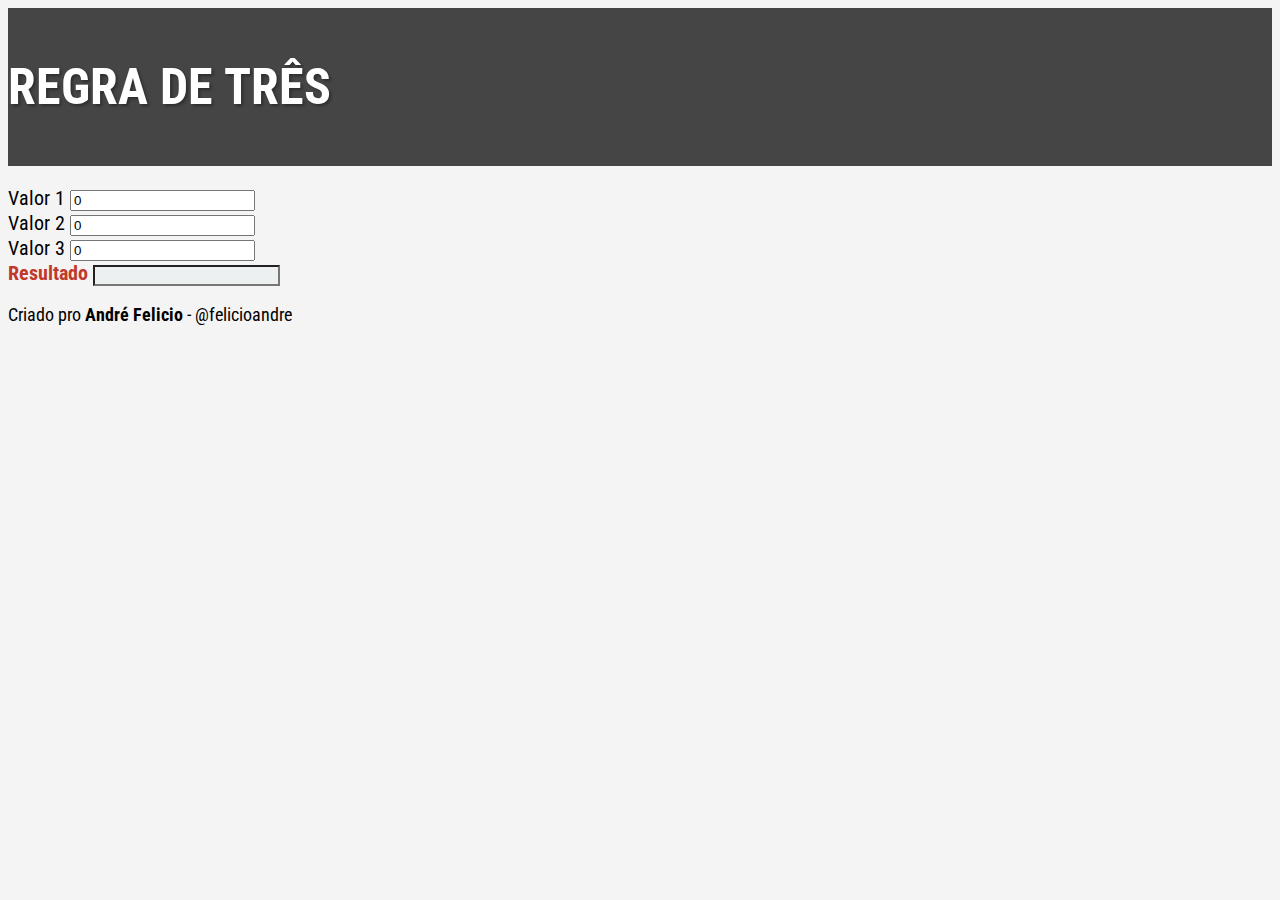
<file: index.html>
<!DOCTYPE html>
<html>
    <head>
        <meta charset="UTF-8" />
        <meta name="viewport" content="width=device-width, initial-scale=1.0" />
        <title>Regra de Três</title>

        <meta name="description" content="Ferramenta rápida e simples para cálculos usando a regra de três.">

        <meta name="author" content="André Felicio" />

        <meta property="og:locale" content="pt_BR">
        <meta property="og:title" content="Regra de Três">
        <meta property="og:site_name" content="Regra de Três">
        <meta name="keywords" content="regra, 3, regra de três, regra de 3, três"/>
        <meta property="og:description" content="Ferramenta rápida e simples para cálculos usando a regra de três.">

        <meta property="og:url" content="http://regrade3.com/">

        <meta property="og:type" content="website">

        <meta name="twitter:card" content="summary">
        <meta name="twitter:title" content="Regra de Três">
        <meta name="twitter:description" content="Ferramenta rápida e simples para cálculos usando a regra de três.">

        <meta itemprop="name" content="Regra de Três">
        <meta itemprop="description" content="Ferramenta rápida e simples para cálculos usando a regra de três.">

        <meta property="og:image" content="http://regrade3.com/assets/img/share.png">
        <meta name="twitter:image" content="http://regrade3.com/assets/img/share.png">
        <meta itemprop="image" content="http://regrade3.com/assets/img/share.png">

        <meta property="og:image:type" content="image/png">
        <meta property="og:image:width" content="628">
        <meta property="og:image:height" content="628">


        <link rel="apple-touch-icon" sizes="57x57" href="http://regrade3.com/assets/favicon/apple-icon-57x57.png">
<link rel="apple-touch-icon" sizes="60x60" href="http://regrade3.com/assets/favicon/apple-icon-60x60.png">
<link rel="apple-touch-icon" sizes="72x72" href="http://regrade3.com/assets/favicon/apple-icon-72x72.png">
<link rel="apple-touch-icon" sizes="76x76" href="http://regrade3.com/assets/favicon/apple-icon-76x76.png">
<link rel="apple-touch-icon" sizes="114x114" href="http://regrade3.com/assets/favicon/apple-icon-114x114.png">
<link rel="apple-touch-icon" sizes="120x120" href="http://regrade3.com/assets/favicon/apple-icon-120x120.png">
<link rel="apple-touch-icon" sizes="144x144" href="http://regrade3.com/assets/favicon/apple-icon-144x144.png">
<link rel="apple-touch-icon" sizes="152x152" href="http://regrade3.com/assets/favicon/apple-icon-152x152.png">
<link rel="apple-touch-icon" sizes="180x180" href="http://regrade3.com/assets/favicon/apple-icon-180x180.png">
<link rel="icon" type="image/png" sizes="192x192"  href="http://regrade3.com/assets/favicon/android-icon-192x192.png">
<link rel="icon" type="image/png" sizes="32x32" href="http://regrade3.com/assets/favicon/favicon-32x32.png">
<link rel="icon" type="image/png" sizes="96x96" href="http://regrade3.com/assets/favicon/favicon-96x96.png">
<link rel="icon" type="image/png" sizes="16x16" href="http://regrade3.com/assets/favicon/favicon-16x16.png">

<link rel="shortcut icon" href="http://regrade3.com/assets/favicon/favicon.ico" type="image/x-icon">
<link rel="icon" href="http://regrade3.com/assets/favicon/favicon.ico" type="image/x-icon">


        <link
            href="https://fonts.googleapis.com/css?family=Roboto+Condensed:400,700"
            rel="stylesheet"
        />

        <link
            rel="stylesheet"
            href="https://stackpath.bootstrapcdn.com/bootstrap/4.1.3/css/bootstrap.min.css"
            integrity="sha384-MCw98/SFnGE8fJT3GXwEOngsV7Zt27NXFoaoApmYm81iuXoPkFOJwJ8ERdknLPMO"
            crossorigin="anonymous"
        />

        <link
            rel="stylesheet"
            href="https://use.fontawesome.com/releases/v5.6.1/css/all.css"
            integrity="sha384-gfdkjb5BdAXd+lj+gudLWI+BXq4IuLW5IT+brZEZsLFm++aCMlF1V92rMkPaX4PP"
            crossorigin="anonymous"
        />

        <link rel="stylesheet" href="assets/css/styles.css" />

        <!-- Global site tag (gtag.js) - Google Analytics -->
        <script
            async
            src="https://www.googletagmanager.com/gtag/js?id=UA-131166331-1"
        ></script>
        <script>
            window.dataLayer = window.dataLayer || [];
            function gtag() {
                dataLayer.push(arguments);
            }
            gtag("js", new Date());

            gtag("config", "UA-131166331-1");
        </script>
    </head>
    <body>
        <article>
            <header><h1 class="text-center">Regra de Três</h1></header>

            <div class="container">
                <div class="card mb-4">
                    <div class="card-body">
                        <div class="row mb-sm-4 mb-0">
                            <div class="col-6 mb-2">
                                <label for="Valor1">Valor 1</label>
                                <input
                                    class="form-control campo-numero form-control-lg"
                                    type="number"
                                    placeholder="Digite um número..."
                                    value="0"
                                    id="Valor1"
                                />
                            </div>
                            <div class="col-6 mb-2">
                                <label for="Valor2">Valor 2</label>
                                <input
                                    class="form-control campo-numero form-control-lg"
                                    type="number"
                                    placeholder="Digite um número..."
                                    value="0"
                                    id="Valor2"
                                />
                            </div>
                        </div>

                        <div class="row">
                            <div class="col-6 mb-2">
                                <label for="Valor3">Valor 3</label>
                                <input
                                    class="form-control campo-numero form-control-lg"
                                    type="number"
                                    placeholder="Digite um número..."
                                    value="0"
                                    id="Valor3"
                                />
                            </div>
                            <div class="col-6 resultado">
                                <label for="Valor4">Resultado</label>
                                <input
                                    class="form-control campo-numero form-control-lg"
                                    type="number"
                                    placeholder=""
                                    id="Valor4"
                                    readonly
                                />
                            </div>
                        </div>
                    </div>
                </div>
            </div>
            <footer>
                <div class="container text-center">
                    <p>
                        Criado pro <strong>André Felicio</strong> -
                        @felicioandre
                    </p>
                    <div>
                        <a
                            href="https://github.com/felicioandre"
                            class="social social-github"
                            target="_blank"
                        >
                            <i class="fab fa-github-square"></i>
                        </a>
                        <a
                            href="https://linkedin.com/in/felicioandre"
                            class="social social-linkedin"
                            target="_blank"
                        >
                            <i class="fab fa-linkedin"></i>
                        </a>
                        <a
                            href="https://twitter.com/felicioandre"
                            class="social social-twitter"
                            target="_blank"
                        >
                            <i class="fab fa-twitter-square"></i>
                        </a>
                        <a
                            href="https://fb.com/felicioandre"
                            class="social social-facebook"
                            target="_blank"
                        >
                            <i class="fab fa-facebook-square"></i>
                        </a>
                    </div>
                </div>
            </footer>
        </article>

        <script
            src="https://code.jquery.com/jquery-3.3.1.min.js"
            integrity="sha256-FgpCb/KJQlLNfOu91ta32o/NMZxltwRo8QtmkMRdAu8="
            crossorigin="anonymous"
        ></script>
        <script src="assets/js/index.js" type="text/javascript"></script>
    </body>
</html>
</file>
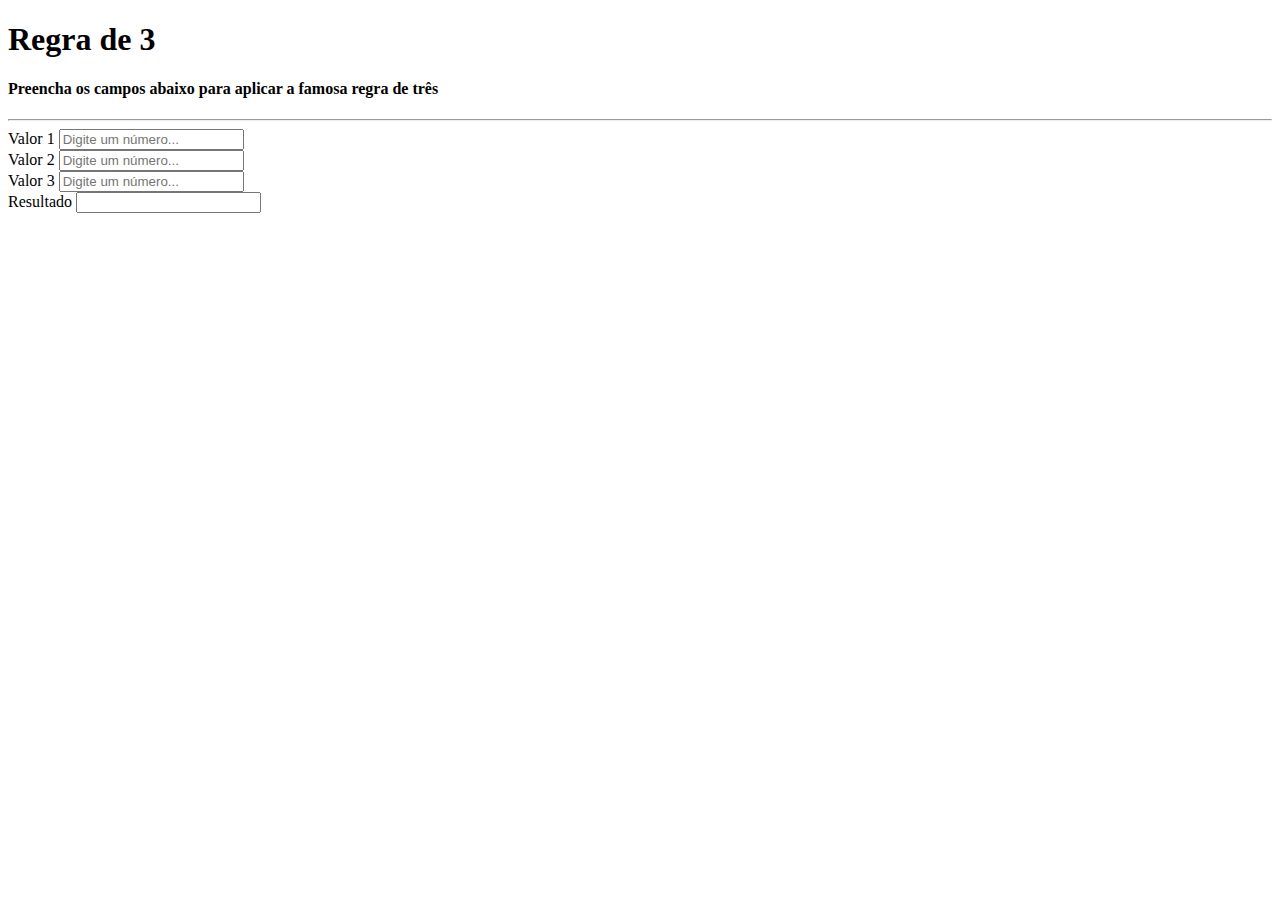
<file: src/index.html>
<!DOCTYPE html>
<html>
  <head>
    <meta charset="UTF-8" />
    <meta name="viewport" content="width=device-width, initial-scale=1.0">
    <title>Regra de 3</title>

    <link
      rel="stylesheet"
      href="https://stackpath.bootstrapcdn.com/bootstrap/4.1.3/css/bootstrap.min.css"
      integrity="sha384-MCw98/SFnGE8fJT3GXwEOngsV7Zt27NXFoaoApmYm81iuXoPkFOJwJ8ERdknLPMO"
      crossorigin="anonymous"
    />
  </head>
  <body>
    <article class="container">
        <header>
                <h1 class="text-center">Regra de 3</h1>
                <h4 class="text-center">
                  Preencha os campos abaixo para aplicar a famosa regra de três
                </h4>
                <hr />
        </header>



      <div class="ml-md-5 mr-md-5">
        <div class="row mb-sm-4 mb-0">
          <div class="col-sm-6 mb-2 mb-sm-0">
            <label>Valor 1</label>
            <input
              class="form-control campo-numero form-control-lg"
              type="number"
              placeholder="Digite um número..."
              id="Valor1"
            />
          </div>
          <div class="col-sm-6 mb-2 mb-sm-0">
            <label>Valor 2</label>
            <input
              class="form-control campo-numero form-control-lg"
              type="number"
              placeholder="Digite um número..."
              id="Valor2"
            />
          </div>
        </div>

        <div class="row">
          <div class="col-sm-6 mb-2 mb-sm-0">
            <label>Valor 3</label>
            <input
              class="form-control campo-numero form-control-lg"
              type="number"
              placeholder="Digite um número..."
              id="Valor3"
            />
          </div>
          <div class="col-sm-6">
            <label>Resultado</label>
            <input
              class="form-control campo-numero form-control-lg"
              type="number"
              placeholder=""
              id="Valor4"
              readonly
            />
          </div>
        </div>
      </div>
    </article>

    <script
      src="https://code.jquery.com/jquery-3.3.1.min.js"
      integrity="sha256-FgpCb/KJQlLNfOu91ta32o/NMZxltwRo8QtmkMRdAu8="
      crossorigin="anonymous"
    ></script>
    <script src="assets/js/index.js" type="text/javascript"></script>
  </body>
</html>
</file>
<file: assets/css/styles.css>
body {
  background-color: #f4f4f4;
  font-family: 'Roboto Condensed', sans-serif;
  font-size: 20px;
}

header {
  padding: 50px 0;
  background-color: #454545;
  color: #FFF;
  margin-bottom: 20px;
}

header h1 {
  font-size: 50px;
  margin: 0;
  font-weight: 700;
  text-transform: uppercase;
  text-shadow: 2px 2px 3px rgba(0, 0, 0, 0.35);
}

@media screen and (max-width: 575px) {
  header {
    padding: 25px 0;
  }
  header h1 {
    font-size: 35px;
  }
}

.resultado label {
  color: #c0392b;
  font-weight: 700;
}

.resultado .form-control {
  font-weight: 700;
  background-color: #ecf0f1;
}

footer p {
  font-size: 18px;
  margin-bottom: 5px;
}

footer .social {
  font-size: 36px;
  margin: 0 5px;
  -webkit-transition: all 200ms ease-in-out;
  transition: all 200ms ease-in-out;
}

footer .social:hover {
  text-decoration: none;
  opacity: .75;
}

footer .social-github {
  color: #333;
}

footer .social-facebook {
  color: #3b5998;
}

footer .social-twitter {
  color: #1da1f2;
}

footer .social-linkedin {
  color: #0077b5;
}
/*# sourceMappingURL=styles.css.map */
</file>
